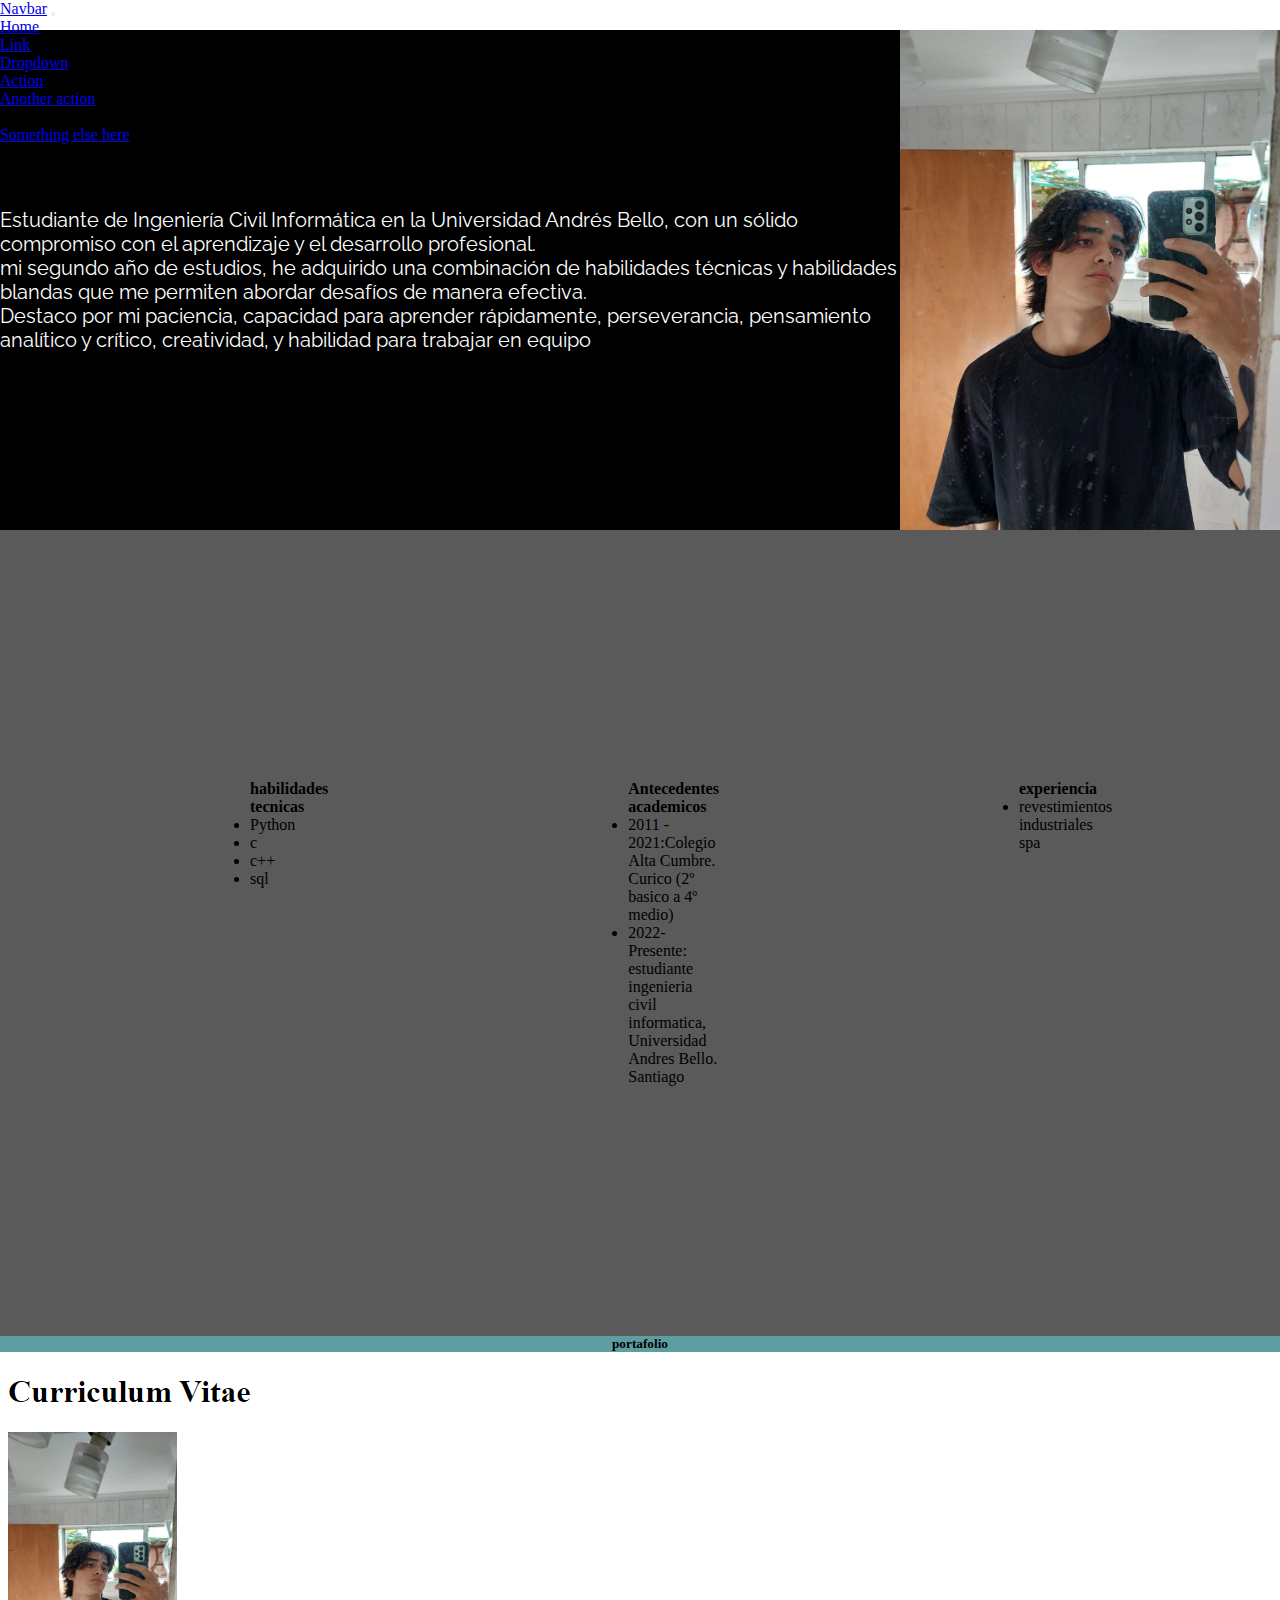
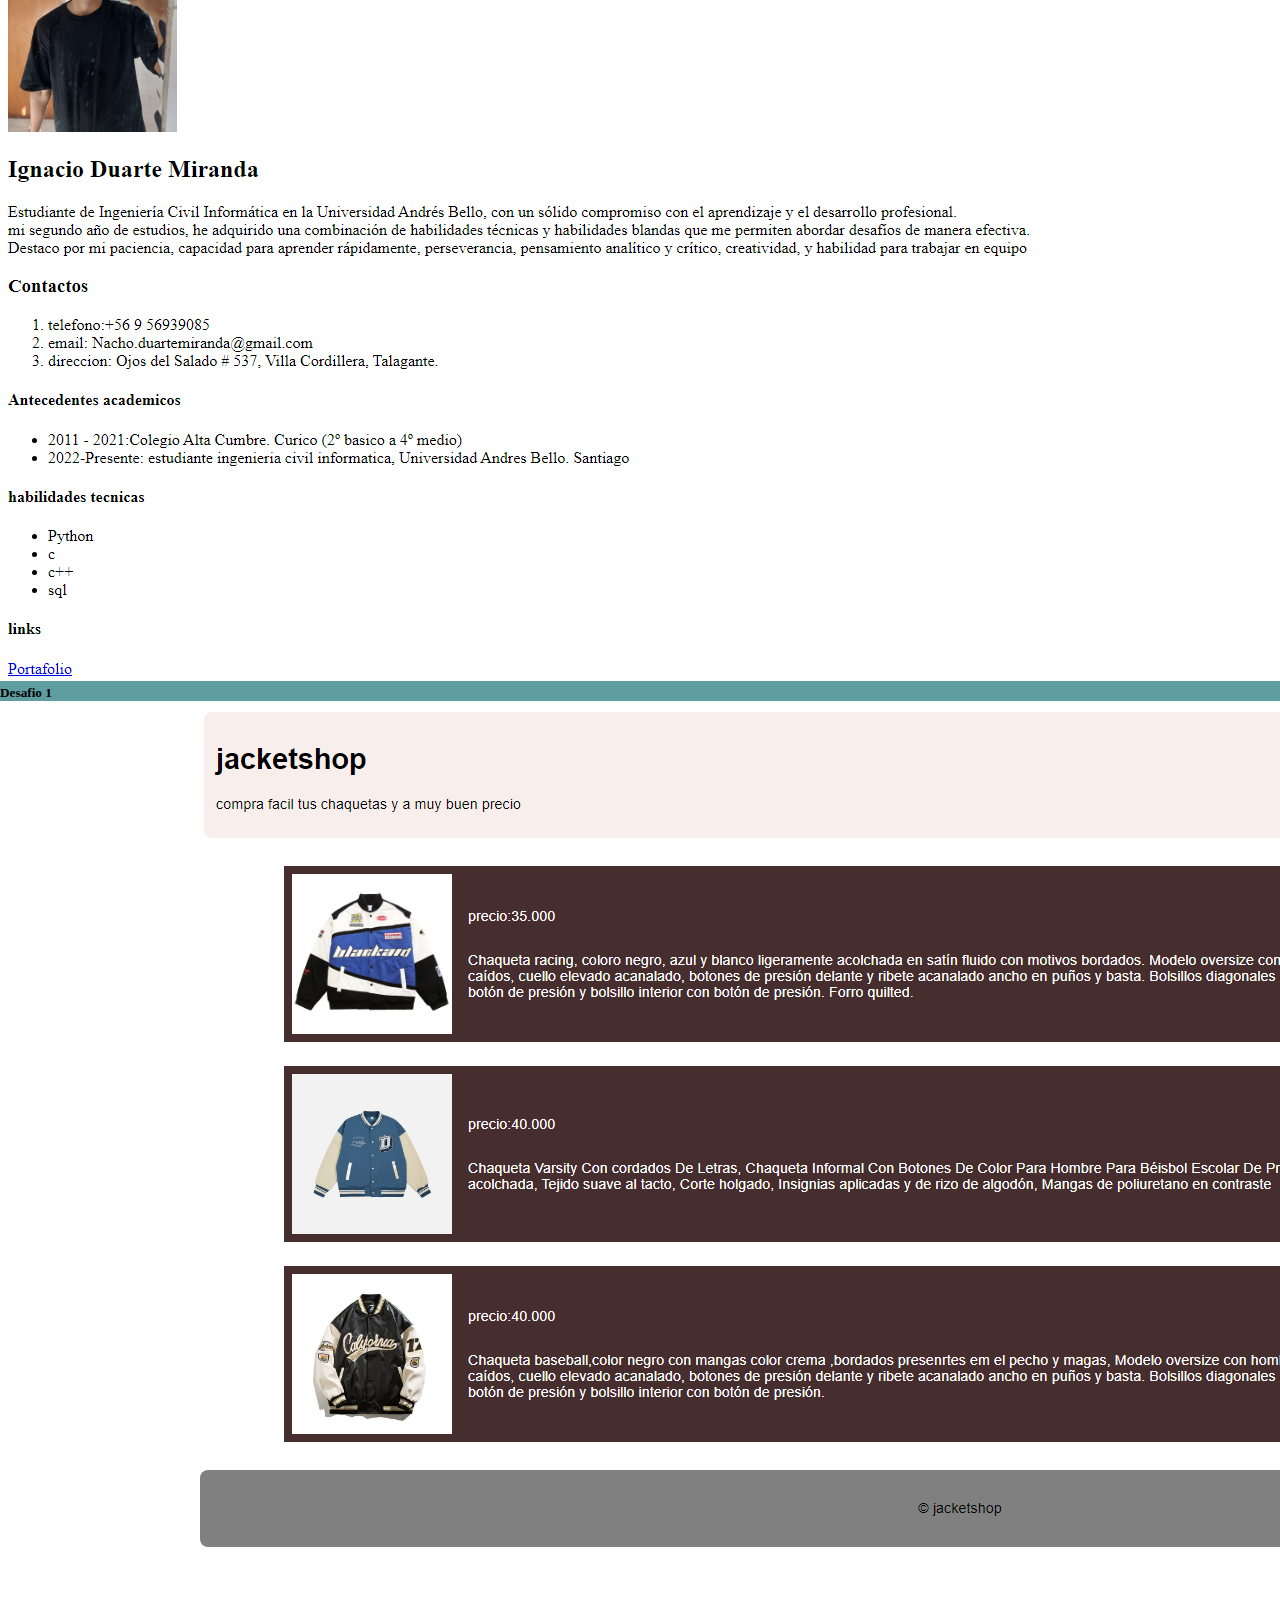
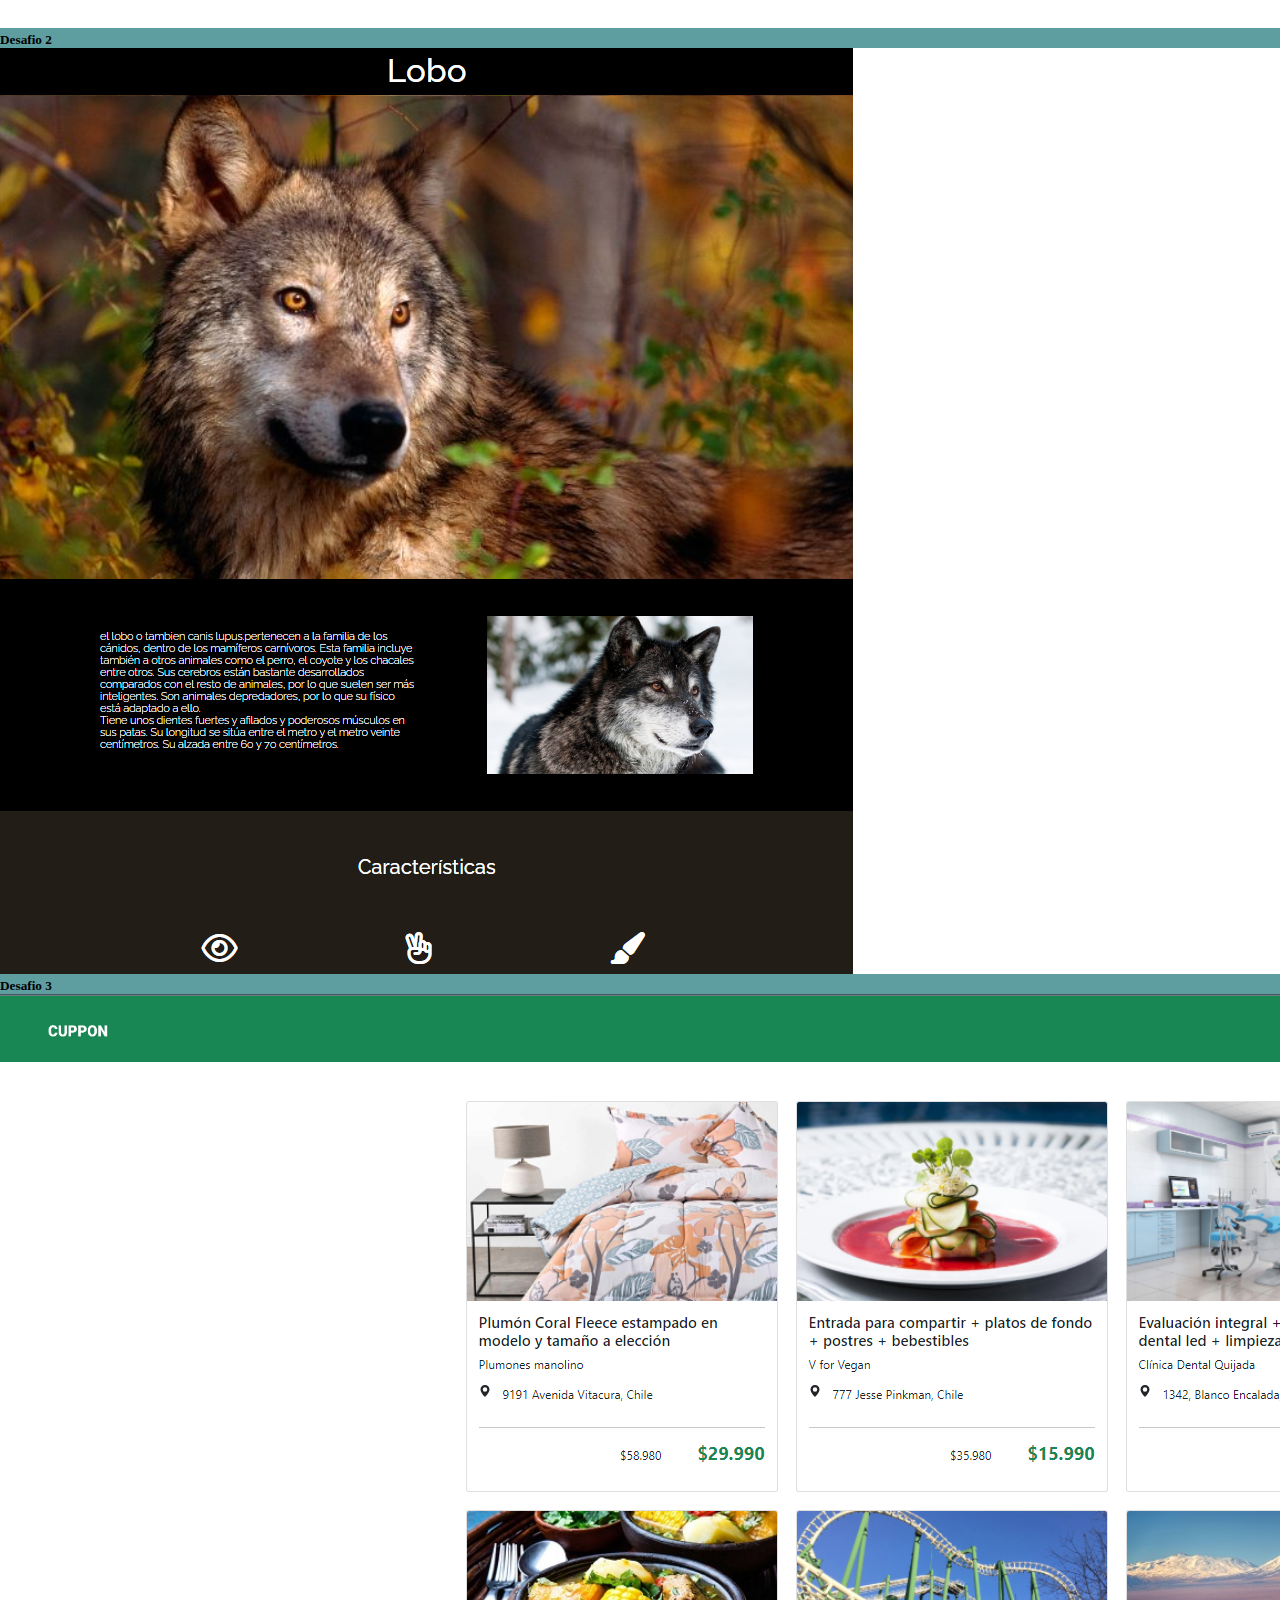
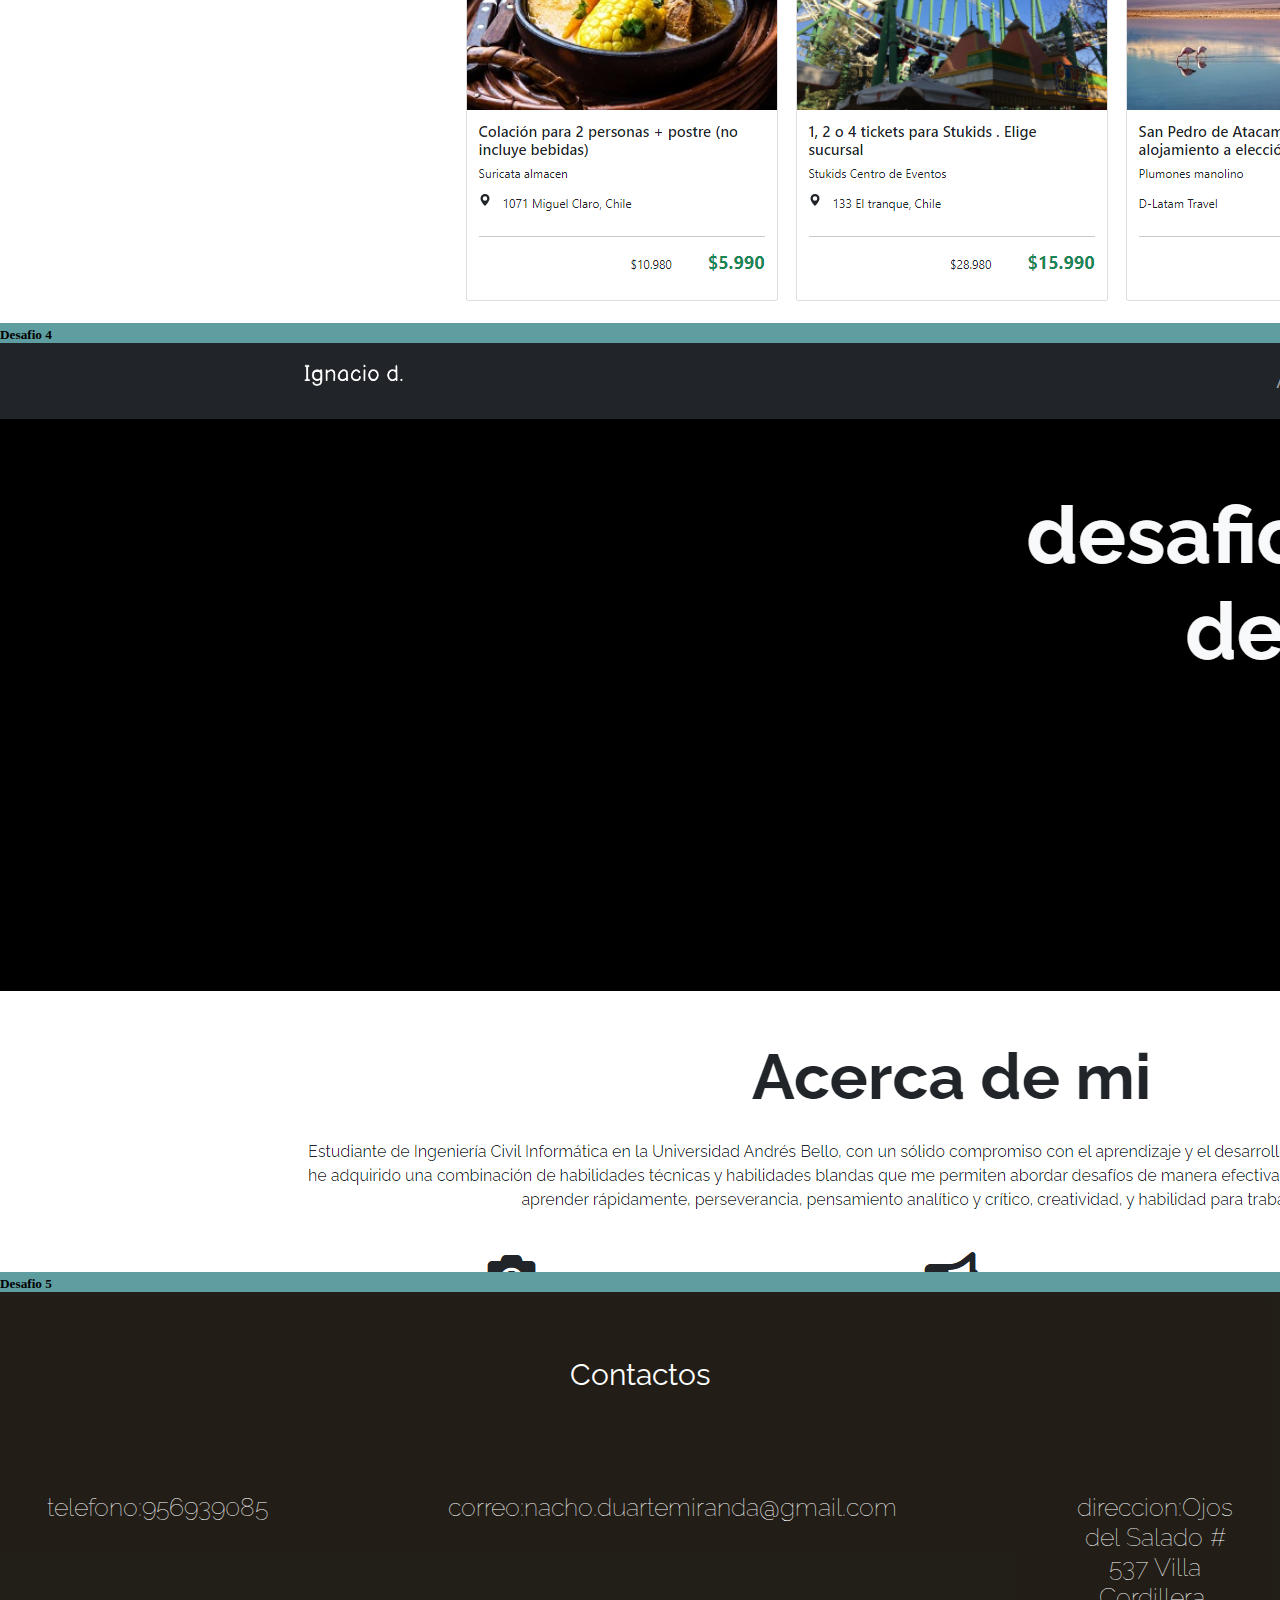
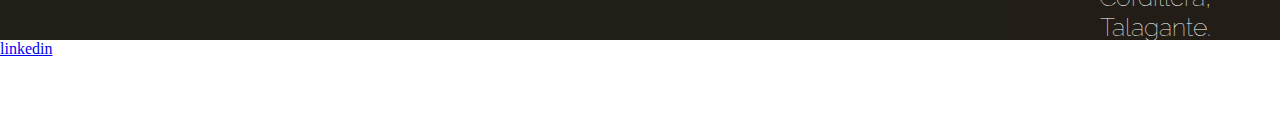
<file: index.html>
<!DOCTYPE html>
<html lang="en">
<head>
    <meta charset="UTF-8">
    <meta name="viewport" content="width=device-width, initial-scale=1.0">
    <title>curriculum ignacio duarte</title>
    <link rel="stylesheet" href="assets/css/style.css">
    <link href="https://cdn.jsdelivr.net/npm/bootstrap@5.3.2/dist/css/bootstrap.min.css" rel="stylesheet" integrity="sha384-T3c6CoIi6uLrA9TneNEoa7RxnatzjcDSCmG1MXxSR1GAsXEV/Dwwykc2MPK8M2HN" crossorigin="anonymous">
    <script src="https://cdn.jsdelivr.net/npm/bootstrap@5.3.2/dist/js/bootstrap.bundle.min.js" integrity="sha384-C6RzsynM9kWDrMNeT87bh95OGNyZPhcTNXj1NW7RuBCsyN/o0jlpcV8Qyq46cDfL" crossorigin="anonymous"></script>
</head>

<body> 
    <header class="header">
        <!-- navbar bootstrap-->
        <nav class="navbar navbar-expand-lg navbar-dark bg-dark ">
            <div class="container-fluid">
              <a class="navbar-brand" href="#">Navbar</a>
              <button class="navbar-toggler" type="button" data-bs-toggle="collapse" data-bs-target="#navbarSupportedContent" aria-controls="navbarSupportedContent" aria-expanded="false" aria-label="Toggle navigation">
                <span class="navbar-toggler-icon"></span>
              </button>
              <div class="collapse navbar-collapse" id="navbarSupportedContent">
                <ul class="navbar-nav me-auto mb-2 mb-lg-0">
                  <li class="nav-item">
                    <a class="nav-link active" aria-current="page" href="#">Home</a>
                  </li>
                  <li class="nav-item">
                    <a class="nav-link" href="#">Link</a>
                  </li>
                  <li class="nav-item dropdown">
                    <a class="nav-link dropdown-toggle" href="#" role="button" data-bs-toggle="dropdown" aria-expanded="false">
                      Dropdown
                    </a>
                    <ul class="dropdown-menu">
                      <li><a class="dropdown-item" href="#">Action</a></li>
                      <li><a class="dropdown-item" href="#">Another action</a></li>
                      <li><hr class="dropdown-divider"></li>
                      <li><a class="dropdown-item" href="#">Something else here</a></li>
                    </ul>
                  </li>
                  <li class="nav-item">
                    <a class="nav-link disabled" aria-disabled="true">Disabled</a>
                  </li>
                </ul>
              </div>
            </div>
          </nav>
        
        
    </header>
    <main>
        <section class="principal">
            
           <!-- <div class="nombre"><h2>Ignacio Duarte Miranda</h2></div>-->  
        </section>
        
        <!--presentacion -->
        <section class="descripcion">
            <div class="presentacion">
                <p> Estudiante de Ingeniería Civil
                    Informática en la Universidad
                    Andrés Bello, con un sólido
                    compromiso con el aprendizaje
                    y el desarrollo profesional. <br>
                    mi segundo año de estudios,
                    he adquirido una combinación
                    de habilidades técnicas y
                    habilidades blandas que me
                    permiten abordar desafíos de
                    manera efectiva.<br> Destaco por
                    mi paciencia, capacidad para
                    aprender rápidamente,
                    perseverancia, pensamiento
                    analítico y crítico, creatividad,
                    y habilidad para trabajar en
                    equipo</p> 

            </div>
            <div class="imagen_descripcion"></div>
        </section>  
        <!---section hab, exp, antecedentes academicos-->
        <section class="categorias">
            <!--div habilidades-->
            <div class="datos">
                <h4>habilidades tecnicas</h4>
                <ul>
                    <li>Python</li>
                    <li>c</li>
                    <li>c++</li>
                    <li>sql</li>
                </ul>  
            </div>
                 
            <!--antecedentes-->
            <div class="datos">
                <h4>Antecedentes academicos</h4>
                <ul>
                    <li>2011 - 2021:Colegio Alta Cumbre. Curico (2º basico a 4º medio)</li>
                    <li>2022-Presente: estudiante ingenieria civil informatica, Universidad Andres Bello. Santiago</li>
                </ul>
            </div>
            <!--experiencia-->
            <div class="datos">
                <h4>experiencia</h4>
                <ul>
                    <li>revestimientos industriales spa</li>
                </ul>
            </div>
        </section>


        <!--portafolio-->
        <section class="portafolio">
          <div class="titulo_portafolio"><h5>portafolio</h5></div>
          <div class="container py-1">
            <div class="row row-cols-1 row-cols-md-3 g-4 py-5 " >
              <div class="col">
                <div class="card">
                  <img src="assets/css/img/desafio1.png " class="card-img-top" alt="...">
                  <div class="card-body text-start">
                    <h5 class="card-title ">Desafio 1</h5>
                  </div>
                </div>
            </div>
            <div class="col">
              <div class="card">
                  <img src="assets/css/img/desafio2.png" class="card-img-top" alt="...">
                  <div class="card-body text-start">
                    <h5 class="card-title ">Desafio 2</h5>
                  </div>
                </div>
            </div>
            <div class="col">
              <div class="card">
                  <img src="assets/css/img/desafio3.png" class="card-img-top" alt="...">
                  <div class="card-body text-start">
                    <h5 class="card-title ">Desafio 3</h5>
                  </div>
                </div>
            </div>
            <div class="col">
              <div class="card">
                  <img src="assets/css/img/desafio4.png" class="card-img-top" alt="...">
                  <div class="card-body text-start">
                    <h5 class="card-title ">Desafio 4</h5>
                  </div>
                </div>
            </div>
            <div class="col">
              <div class="card">
                  <img src="assets/css/img/deafio5.png" class="card-img-top" alt="...">
                  <div class="card-body text-start">
                    <h5 class="card-title ">Desafio 5</h5>
                  </div>
              </div>

            </div>
          </div>
        </section>
    </main>

    <!--footer contactos y demas-->
    <footer>
        <section class="contactos">
          <h2>Contactos</h2>
          <div class="iconos">
            <div class="icono">
              <p>telefono:956939085</p>
            </div>
            <div class="icono">
              <p>correo:nacho.duartemiranda@gmail.com</p>
            </div>
            <div class="icono">
              <p>direccion:Ojos del Salado # 537
                Villa Cordillera,
                Talagante.</p>
            </div>
          </div>



        </section>
        <div>
            <a href="https://www.linkedin.com/in/ignacio-duarte-020052294/" >linkedin</a>

        </div>

    </footer>
</body>
</html>
</file>
<file: assets/css/style.css>
@import url('https://fonts.googleapis.com/css2?family=Raleway:wght@300;500&display=swap');
* {
    padding: 0;
    margin: 0;
}

body {
    max-width: 100%;
}
.header{
    width: 100%;
    height: 30px;

}

.descripcion{
    display: flex;
    flex-direction: row;
    align-items: center;
    justify-content: center;
    background: #000000 0% 0% no-repeat padding-box;
    opacity: 1;
    width: 100%;
    height: 500px;

}
.presentacion{
    max-width: 900px;
    font-family: 'Raleway', sans-serif;
    font-size: 20px;
    font-weight: normal;
    color: #fff;
    opacity: 1;
}

.imagen_descripcion{    
    width: 30%;
    height: 100%;
    background: transparent url(img/fotomia.jpeg) center/cover;
    border-radius: 0%;
    
}
.categorias{
    display: flex;
    justify-content: space-between;
    padding: 100px;
    background-color: #5a5a5a;
}
.datos{
    padding: 150px;
    width: 100%;
    height: 100%;
}
.portafolio{
    background-color: cadetblue;
}
.titulo_portafolio{
    display: flex;
    justify-content: center;

}
.contactos{
    width: 100%;
    height: 348px;
    display: flex;
    flex-direction: column;
    align-items: center;
    background: #1e1a13;
    opacity: 0.98;

}
.contactos > h2 {
    top: 1216px;
    width: 100%;
    height: 47px;
    text-align: center;
    font-family: 'Raleway', sans-serif;
    font-size: 30px;
    font-weight: normal;
    color: #fff;
    opacity: 1;
    margin-top: 65px;
    display: flex;
    flex-direction: column;
}
.iconos {
    text-align: center;
    margin-bottom: 70px;
    display: flex;
    gap: 20px;
}
.icono {
    padding: 80px;
}

.icono > p {
    font-family: 'Raleway', sans-serif;
    font-size: 25px;
    font-weight: lighter;
    margin-top: 20px;
    color: white;
}

.icono > i {
    color: white;
}
</file>
